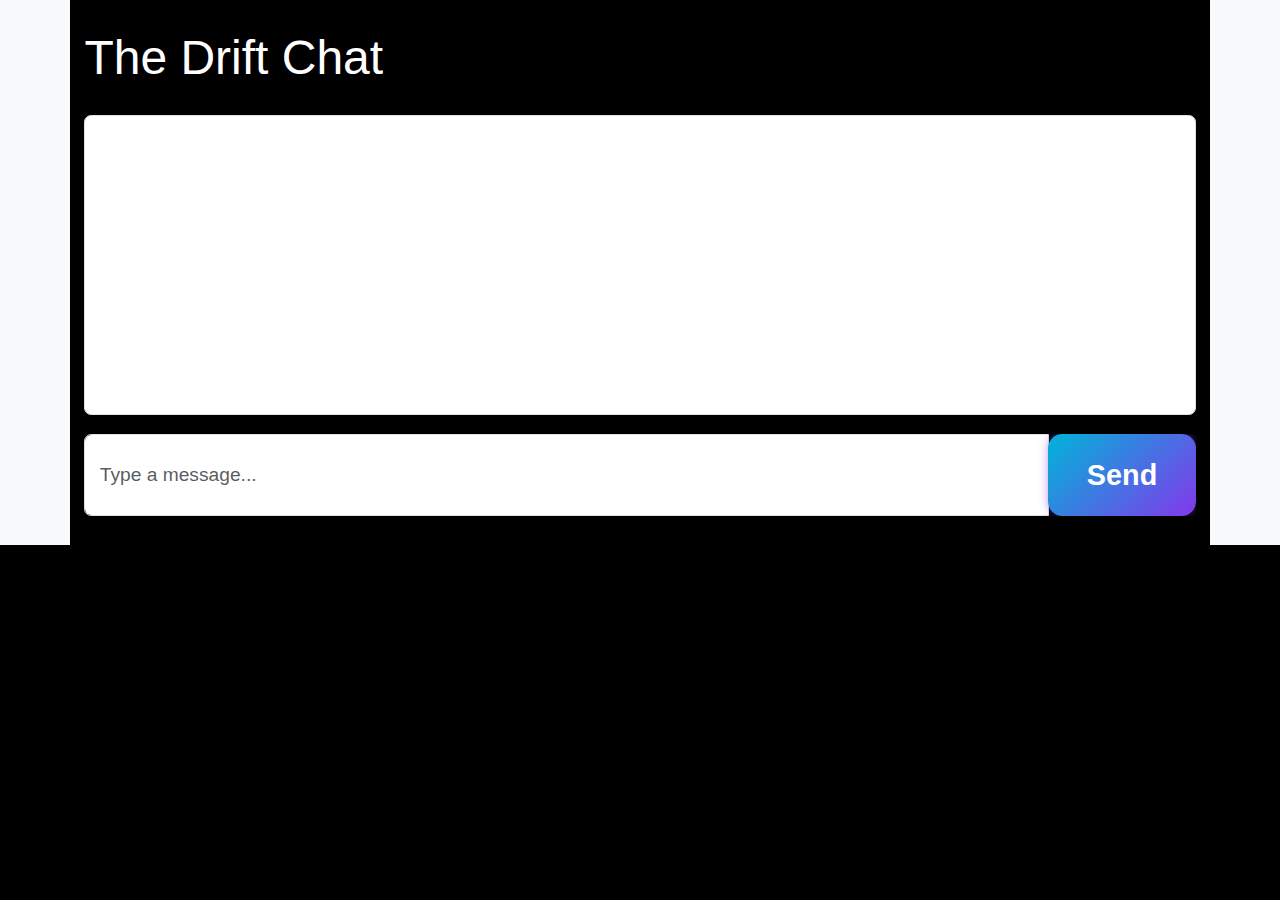
<file: tmp/index.html>
<!DOCTYPE html>
<html>
  <head>
    <title>The Drift</title>
    <link rel="stylesheet" href="style.css" />
    <link
      href="https://cdn.jsdelivr.net/npm/bootstrap@5.3.3/dist/css/bootstrap.min.css"
      rel="stylesheet"
      integrity="sha384-QWTKZyjpPEjISv5WaRU9OFeRpok6YctnYmDr5pNlyT2bRjXh0JMhjY6hW+ALEwIH"
      crossorigin="anonymous"
    />
    <script type="importmap">
    {
      "imports": {
        "three": "https://cdn.jsdelivr.net/npm/three@0.172.0/build/three.module.js",
        "three/addons/": "https://cdn.jsdelivr.net/npm/three@0.172.0/examples/jsm/"
      }
    }
    </script>
  </head>
  <body class="bg-light">

    <div class="container py-4">
      <h1 class="mb-4">The Drift Chat</h1>

      <!-- Message display area -->
      <div id="msgs" class="border rounded p-3 mb-3 bg-white text-dark" style="height: 300px; overflow-y: auto;">
        <!-- Messages will be appended here -->
      </div>

      <!-- Input and send button -->
      <div class="input-group">
        <input type="text" id="msgInput" class="form-control" placeholder="Type a message..." />
        <button class="btn btn-primary" onclick="send(document.getElementById('msgInput').value)">Send</button>
      </div>
    </div>

    <script src="main.js"></script>
  </body>
</html>
</file>
<file: tmp/style.css>
* {
  margin: 0;
  background-color: black;
  color: white;
  font-family: Arial, sans-serif;
  font-size: 1.2em;
  overflow: hidden;
}

canvas {
  background-color: transparent !important;
}

button {
  padding: 1rem 2rem !important;
  font-size: 1.5rem !important;
  font-weight: bold !important;
  background: linear-gradient(135deg, #00b4d8, #8338ec) !important;
  border: none !important;
  border-radius: 0.75rem !important;
  color: white !important;
  box-shadow: 0 0 10px rgba(131, 56, 236, 0.5) !important;
  transition: transform 0.2s ease, box-shadow 0.2s ease !important;
}

button:hover {
  transform: scale(1.05) !important;
  box-shadow: 0 0 20px rgba(131, 56, 236, 0.75) !important;
}

#loading {
  font-size: 2.5rem !important;
  font-weight: 800 !important;
  background: linear-gradient(90deg, #00f6ff, #9c4dff, #00f6ff) !important;
  background-size: 300% 100% !important;
  -webkit-background-clip: text !important;
  -webkit-text-fill-color: transparent !important;
  animation: shimmer 3s linear infinite !important;
  text-align: center !important;
  text-shadow: 0 0 20px #9c4dff !important;
}

@keyframes shimmer {
  0% {
    background-position: 0% 0% !important;
  }
  100% {
    background-position: 200% 0% !important;
  }
}
</file>
